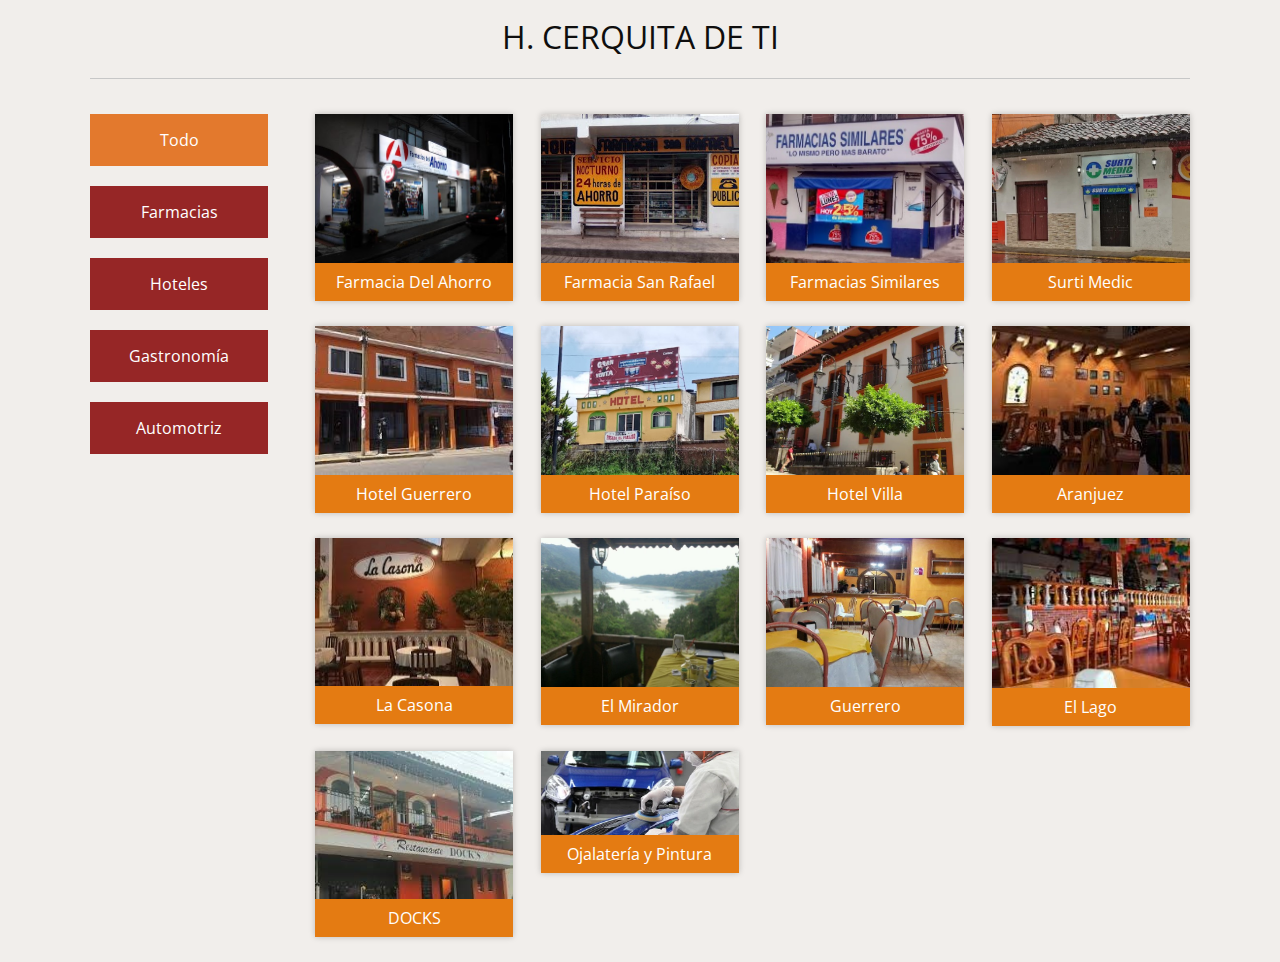
<file: CATALOGO_H_CERQUITA DE TI/Catalogo_H - REF/index.html>
<!DOCTYPE html>
<html lang="en">
<head>
	<meta charset="UTF-8">
	<meta name="viewport" content="width=device-width, user-scalable=no, initial-scale=1.0, maximum-scale=1.0, minimum-scale=1.0">
	<title>Servicios de Huauchinango</title>

	<link rel="stylesheet" href="css/estilos.css">
	<link href="https://fonts.googleapis.com/css?family=Open+Sans:400,600,700" rel="stylesheet">

	<script src="js/jquery-3.2.1.js"></script>
	<script src="js/script.js"></script>
</head>
<body>
	
	<div class="wrap">
		<h1>H. CERQUITA DE TI</h1>
		<div class="store-wrapper">
			<div class="category_list">
				<a href="#" class="category_item" category="all">Todo</a>
				<a href="#" class="category_item" category="farmacias">Farmacias</a>
				<a href="#" class="category_item" category="hoteles">Hoteles</a>
				<a href="#" class="category_item" category="gastronomia">Gastronomía</a>
				<a href="#" class="category_item" category="automotriz">Automotriz</a>
				
			</div>
			<section class="products-list">
				<div class="product-item" category="farmacias">
					<img src="images/farmacias/ahorro.jpg" alt="" >
					<a href="#">Farmacia Del Ahorro</a>
				</div>
				<div class="product-item" category="farmacias">
					<img src="images/farmacias/rafael1.jpg" alt="" >
					<a href="#">Farmacia San Rafael</a> 
				</div>
				<div class="product-item" category="farmacias">
					<img src="images/farmacias/similares.jpg" alt="" >
					<a href="#">Farmacias Similares</a> 
				</div>
				<div class="product-item" category="farmacias">
					<img src="images/farmacias/surti1.jpg" alt="" >
					<a href="#">Surti Medic</a> 
				</div>
				<div class="product-item" category="hoteles">
					<img src="images/hoteles/hotel_Guerrero.JPG" alt="" >
					<a href="#">Hotel Guerrero</a>
				</div>
				<div class="product-item" category="hoteles">
					<img src="images/hoteles/hotel_Paraiso.JPG" alt="" >
					<a href="#">Hotel Paraíso</a>
				</div>
				<div class="product-item" category="hoteles">
					<img src="images/hoteles/hotel_Villa.JPG" alt="" >
					<a href="#">Hotel Villa</a>
				</div>
				<div class="product-item" category="gastronomia">
					<img src="images/gastronomia/aranJuez1.JPG" alt="" >
					<a href="#">Aranjuez</a>
				</div>
				<div class="product-item" category="gastronomia">
					<img src="images/gastronomia/casona1.JPG" alt="" >
					<a href="#">La Casona</a>
				</div>
				<div class="product-item" category="gastronomia">
					<img src="images/gastronomia/mirador1.jpg" alt="" >
					<a href="#">El Mirador</a>
				</div>
				<div class="product-item" category="gastronomia">
					<img src="images/gastronomia/res_Guerrero1.JPG" alt="" >
					<a href="#">Guerrero</a>
				</div>
				<div class="product-item" category="gastronomia">
					<img src="images/gastronomia/res_lago1.jpg" alt="" >
					<a href="#">El Lago</a>
				</div>
				<div class="product-item" category="gastronomia">
					<img src="images/gastronomia/docks1.JPG" alt="" >
					<a href="#">DOCKS</a>
				</div>
				<div class="product-item" category="automotriz">
					<img src="images/automotriz/ojalateriaNissan.jpg" alt="" >
					<a href="#">Ojalatería y Pintura</a> 
				</div>
			</section>
		</div>
	</div>

</body>
</html>
</file>
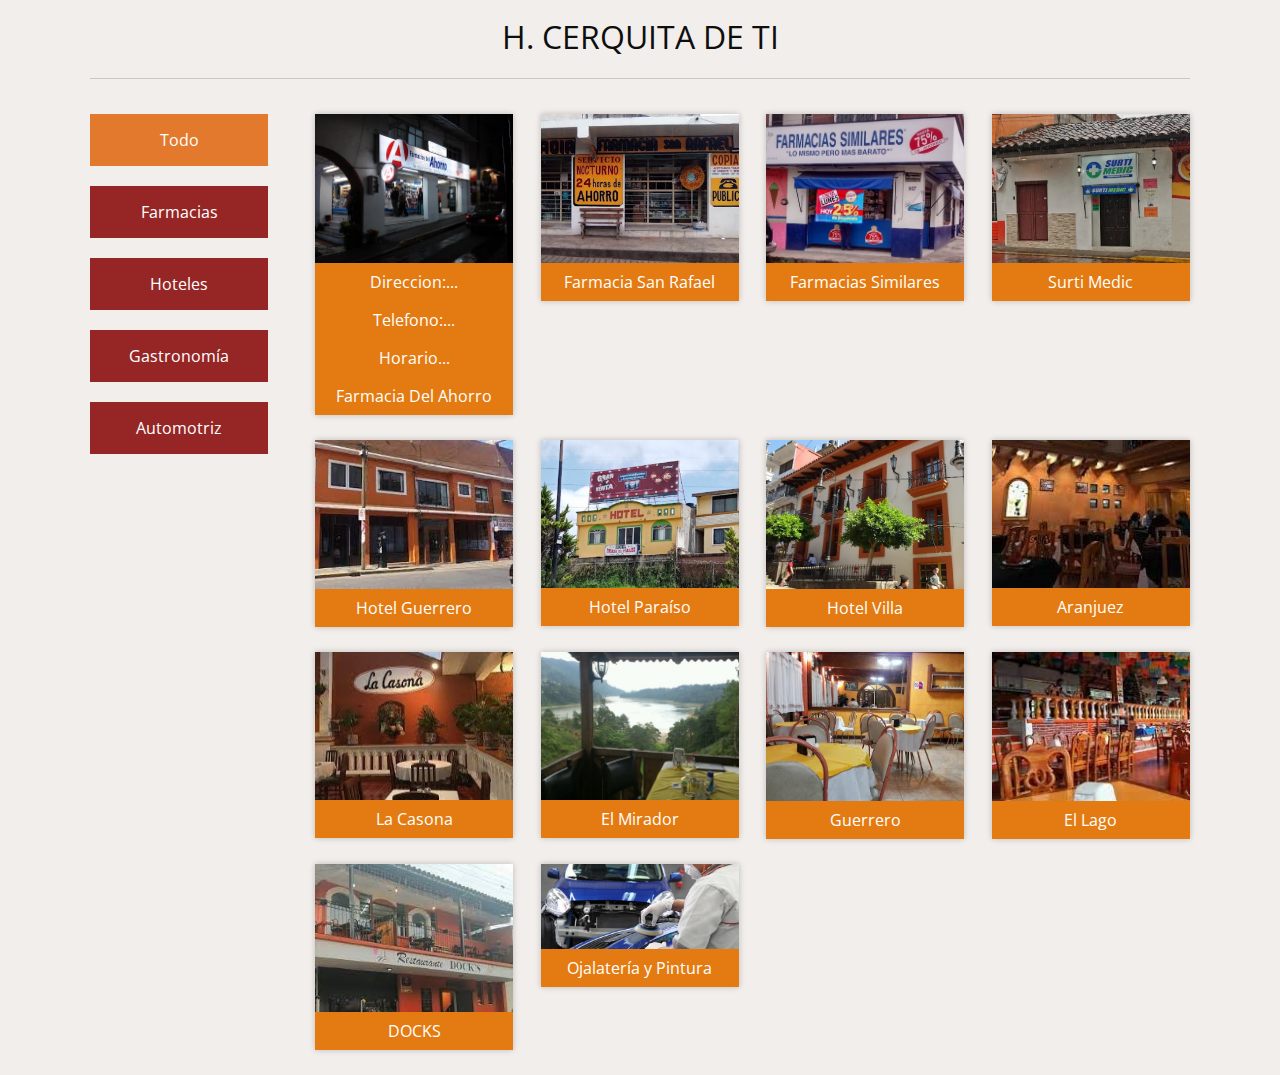
<file: CATALOGO_H_CERQUITA DE TI/Catalogo_H/index.html>
<!DOCTYPE html>
<html lang="en">
<head>
	<meta charset="UTF-8">
	<meta name="viewport" content="width=device-width, user-scalable=no, initial-scale=1.0, maximum-scale=1.0, minimum-scale=1.0">
	<title>Servicios de Huauchinango</title>

	<link rel="stylesheet" href="css/estilos.css">
	<link href="https://fonts.googleapis.com/css?family=Open+Sans:400,600,700" rel="stylesheet">

	<script src="js/jquery-3.2.1.js"></script>
	<script src="js/script.js"></script>
</head>
<body>
	
	<div class="wrap">
		<h1>H. CERQUITA DE TI</h1>
		<div class="store-wrapper">
			<div class="category_list">
				<a href="#" class="category_item" category="all">Todo</a>
				<a href="#" class="category_item" category="farmacias">Farmacias</a>
				<a href="#" class="category_item" category="hoteles">Hoteles</a>
				<a href="#" class="category_item" category="gastronomia">Gastronomía</a>
				<a href="#" class="category_item" category="automotriz">Automotriz</a>
				
			</div>
			<section class="products-list">
				<div class="product-item" category="farmacias">
					<div class=".dropdown"></div>
					<img src="images/farmacias/ahorro.jpg" alt="" >
					<div class=".dropdown-content"></div>
					<a>Direccion:...</a>
					<a>Telefono:...</a>
					<a>Horario...</a>
					<a href="#">Farmacia Del Ahorro</a>
				</div>
				<div class="product-item" category="farmacias">
					<img src="images/farmacias/rafael1.jpg" alt="" >
					<a href="#">Farmacia San Rafael</a> 
				</div>
				<div class="product-item" category="farmacias">
					<img src="images/farmacias/similares.jpg" alt="" >
					<a href="#">Farmacias Similares</a> 
				</div>
				<div class="product-item" category="farmacias">
					<img src="images/farmacias/surti1.jpg" alt="" >
					<a href="#">Surti Medic</a> 
				</div>
				<div class="product-item" category="hoteles">
					<img src="images/hoteles/hotel_Guerrero.JPG" alt="" >
					<a href="#">Hotel Guerrero</a>
				</div>
				<div class="product-item" category="hoteles">
					<img src="images/hoteles/hotel_Paraiso.JPG" alt="" >
					<a href="#">Hotel Paraíso</a>
				</div>
				<div class="product-item" category="hoteles">
					<img src="images/hoteles/hotel_Villa.JPG" alt="" >
					<a href="#">Hotel Villa</a>
				</div>
				<div class="product-item" category="gastronomia">
					<img src="images/gastronomia/aranJuez1.JPG" alt="" >
					<a href="#">Aranjuez</a>
				</div>
				<div class="product-item" category="gastronomia">
					<img src="images/gastronomia/casona1.JPG" alt="" >
					<a href="#">La Casona</a>
				</div>
				<div class="product-item" category="gastronomia">
					<img src="images/gastronomia/mirador1.jpg" alt="" >
					<a href="#">El Mirador</a>
				</div>
				<div class="product-item" category="gastronomia">
					<img src="images/gastronomia/res_Guerrero1.JPG" alt="" >
					<a href="#">Guerrero</a>
				</div>
				<div class="product-item" category="gastronomia">
					<img src="images/gastronomia/res_lago1.jpg" alt="" >
					<a href="#">El Lago</a>
				</div>
				<div class="product-item" category="gastronomia">
					<img src="images/gastronomia/docks1.JPG" alt="" >
					<a href="#">DOCKS</a>
				</div>
				<div class="product-item" category="automotriz">
					<img src="images/automotriz/ojalateriaNissan.jpg" alt="" >
					<a href="#">Ojalatería y Pintura</a> 
				</div>
			</section>
		</div>
	</div>

</body>
</html>
</file>
<file: CATALOGO_H_CERQUITA DE TI/Catalogo_H - REF/css/estilos.css>
*{
	margin: 0;
	padding: 0;
	box-sizing: border-box;
}

body{
	background: #f1eeeb;
	font-family: 'Open Sans', sans-serif;
}

.wrap{
	max-width: 1100px;
	width: 90%;
	margin: auto;
}

.wrap > h1{
	color: #0f0e0e;
	font-weight: 400;
	display: flex;
	flex-direction: column;
	text-align: center;
	margin: 15px 0px;
}

.wrap > h1:after{
	content: '';
	width: 100%;
	height: 1px;
	background: #C7C7C7;
	margin: 20px 0;
}

.store-wrapper{
	display: flex;
	flex-wrap: wrap;
}

.category_list{
	display: flex;
	flex-direction: column;
	width: 18%;
}

.category_list .category_item{
	display: block;
	width: 90%;
	padding: 15px 0;
	margin-bottom: 20px;
	background: #962626;

	text-align: center;
	text-decoration: none;
	color: #fff;
}

.category_list .ct_item-active{
	background: #e3792d;
}

/* PRODUCTOS ============*/

.products-list{
	width: 82%;
	display: flex;
	flex-wrap: wrap;
}


.products-list .product-item{
	width: 22%;
	margin-left: 3%;
	margin-bottom: 25px;
	box-shadow: 0px 0px 6px 0px rgba(0,0,0,0.22);

	display: flex;
	flex-direction: column;
	align-items: center;
	align-self: flex-start;

	transition: all .4s;
}

.products-list .product-item img{
	width: 100%;
}

.products-list .product-item a{
	display: block;
	width: 100%;
	padding: 8px 0;
	background: #e47b12;

	color: #fff;
	text-align: center;
	text-decoration: none;
}

/* RESPONSIVE */

@media screen and (max-width: 1100px){
	.products-list .product-item{
		width: 30.3%;
	}
}

@media screen and (max-width: 900px){
	.category_list,
	.products-list{
		width: 100%;
	}

	.category_list{
		flex-direction: row;
		justify-content: space-between;
	}

	.category_list .category_item{
		align-self: flex-start;
		width: 15%;
		font-size: 14px;
	}

	.products-list .product-item{
		margin-left: 4.5%;
	}

	.products-list .product-item:nth-child(3n+1){
		margin-left: 0px;
	}
}

@media screen and (max-width: 700px){
	.category_list{
		flex-direction: column;
	}
	.category_list .category_item{
		width: 100%;
		margin-bottom: 10px;
	}
}

@media screen and (max-width: 600px){

	.products-list .product-item{
		width: 47.5%;
	}

	.products-list .product-item:nth-child(3n+1){
		margin-left: 4.5%;
	}

	.products-list .product-item:nth-child(2n+1){
		margin-left: 0px;
	}

}

@media screen and (max-width: 350px){
	.products-list .product_item{
		width: 100%;
		margin-left: 0px;
	}
}
</file>
<file: CATALOGO_H_CERQUITA DE TI/Catalogo_H/css/estilos.css>
*{
	margin: 0;
	padding: 0;
	box-sizing: border-box;
}

body{
	background: #f1eeeb;
	font-family: 'Open Sans', sans-serif;
}

.wrap{
	max-width: 1100px;
	width: 90%;
	margin: auto;
}

.wrap > h1{
	color: #0f0e0e;
	font-weight: 400;
	display: flex;
	flex-direction: column;
	text-align: center;
	margin: 15px 0px;
}

.wrap > h1:after{
	content: '';
	width: 100%;
	height: 1px;
	background: #C7C7C7;
	margin: 20px 0;
}

.store-wrapper{
	display: flex;
	flex-wrap: wrap;
}

.category_list{
	display: flex;
	flex-direction: column;
	width: 18%;
}

.category_list .category_item{
	display: block;
	width: 90%;
	padding: 15px 0;
	margin-bottom: 20px;
	background: #962626;

	text-align: center;
	text-decoration: none;
	color: #fff;
}

.category_list .ct_item-active{
	background: #e3792d;
}

/* PRODUCTOS ============*/

.products-list{
	width: 82%;
	display: flex;
	flex-wrap: wrap;
}

.products-list .product-item{
	width: 22%;
	margin-left: 3%;
	margin-bottom: 25px;
	box-shadow: 0px 0px 6px 0px rgba(0,0,0,0.22);

	display: flex;
	flex-direction: column;
	align-items: center;
	align-self: flex-start;

	transition: all .4s;
}


.dropdown {
    display: inline-block;
    position: relative;
  }
  .dropdown-content {
    display: none;
    position: absolute;
    width: 100%;
    overflow: auto;
    box-shadow: 0px 10px 10px 0px rgba(0,0,0,0.4);
  }
  .dropdown:hover .dropdown-content {
    display: block;
  }
  .dropdown-content a {
    display: block;
    color: #000000;
    padding: 5px;
    text-decoration: none;
  }
  .dropdown-content a:hover {
    color: #FFFFFF;
    background-color: #00A4BD;
  }




.products-list .product-item img{
	width: 100%;
}

.products-list .product-item a{
	display: block;
	width: 100%;
	padding: 8px 0;
	background: #e47b12;

	color: #fff;
	text-align: center;
	text-decoration: none;
}

/* RESPONSIVE */

@media screen and (max-width: 1100px){
	.products-list .product-item{
		width: 30.3%;
	}
}

@media screen and (max-width: 900px){
	.category_list,
	.products-list{
		width: 100%;
	}

	.category_list{
		flex-direction: row;
		justify-content: space-between;
	}

	.category_list .category_item{
		align-self: flex-start;
		width: 15%;
		font-size: 14px;
	}

	.products-list .product-item{
		margin-left: 4.5%;
	}

	.products-list .product-item:nth-child(3n+1){
		margin-left: 0px;
	}
}

@media screen and (max-width: 700px){
	.category_list{
		flex-direction: column;
	}
	.category_list .category_item{
		width: 100%;
		margin-bottom: 10px;
	}
}

@media screen and (max-width: 600px){

	.products-list .product-item{
		width: 47.5%;
	}

	.products-list .product-item:nth-child(3n+1){
		margin-left: 4.5%;
	}

	.products-list .product-item:nth-child(2n+1){
		margin-left: 0px;
	}

}

@media screen and (max-width: 350px){
	.products-list .product_item{
		width: 100%;
		margin-left: 0px;
	}
}
</file>
